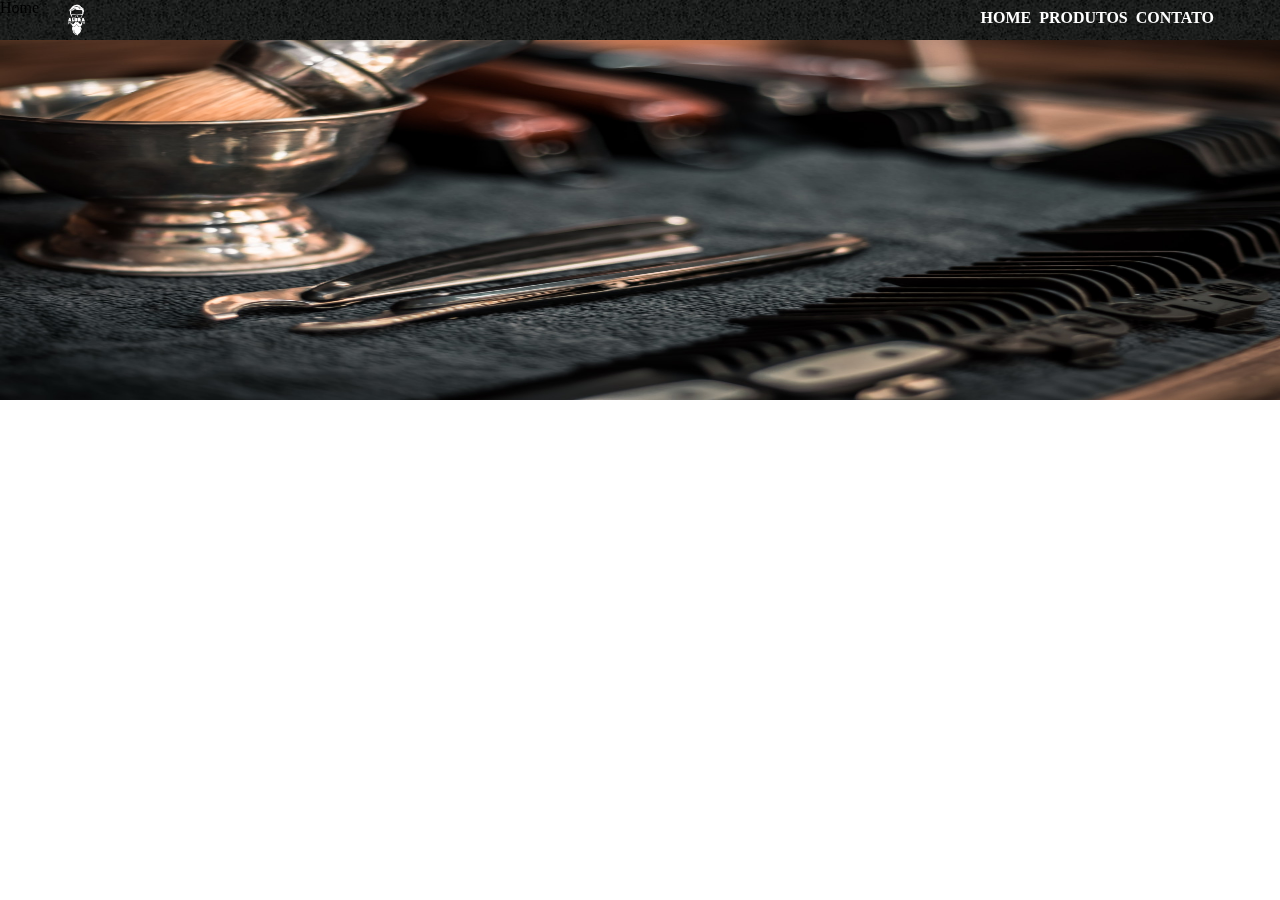
<file: Site/index.html>
<!DOCTYPE html>
<html lang="pt-br">

<head>
    <meta charset="UTF-8">
    <meta name="viewport" content="width=device-width, initial-scale=1.0">
    <link rel="stylesheet" href="./Estilo/reset.css">
    <link rel="stylesheet" href="Estilo/index.css">
    <title>Barbearia</title>
</head>

<body>
    <header>
        <div class="caixa">
            <a href="index.html">
                <img src="./img/logo-branco.png">
            </a>
            <nav>
                <ul>
                    <li>
                        <a href="index.html">Home</a>
                    </li>
                    <li>
                        <a href="produtos.html">Produtos</a>
                    </li>
                    <li>
                        <a href="contato.html">Contato</a>
                    </li>
                </ul>
            </nav>
        </div>

    </header>

    <main>
        <div class="home">
            <img src="./img/home/cabecalho-home.jpg">
            <h1>Home</h1>
        </div>

    </main>

    <footer>

    </footer>

</body>

</html>
</file>
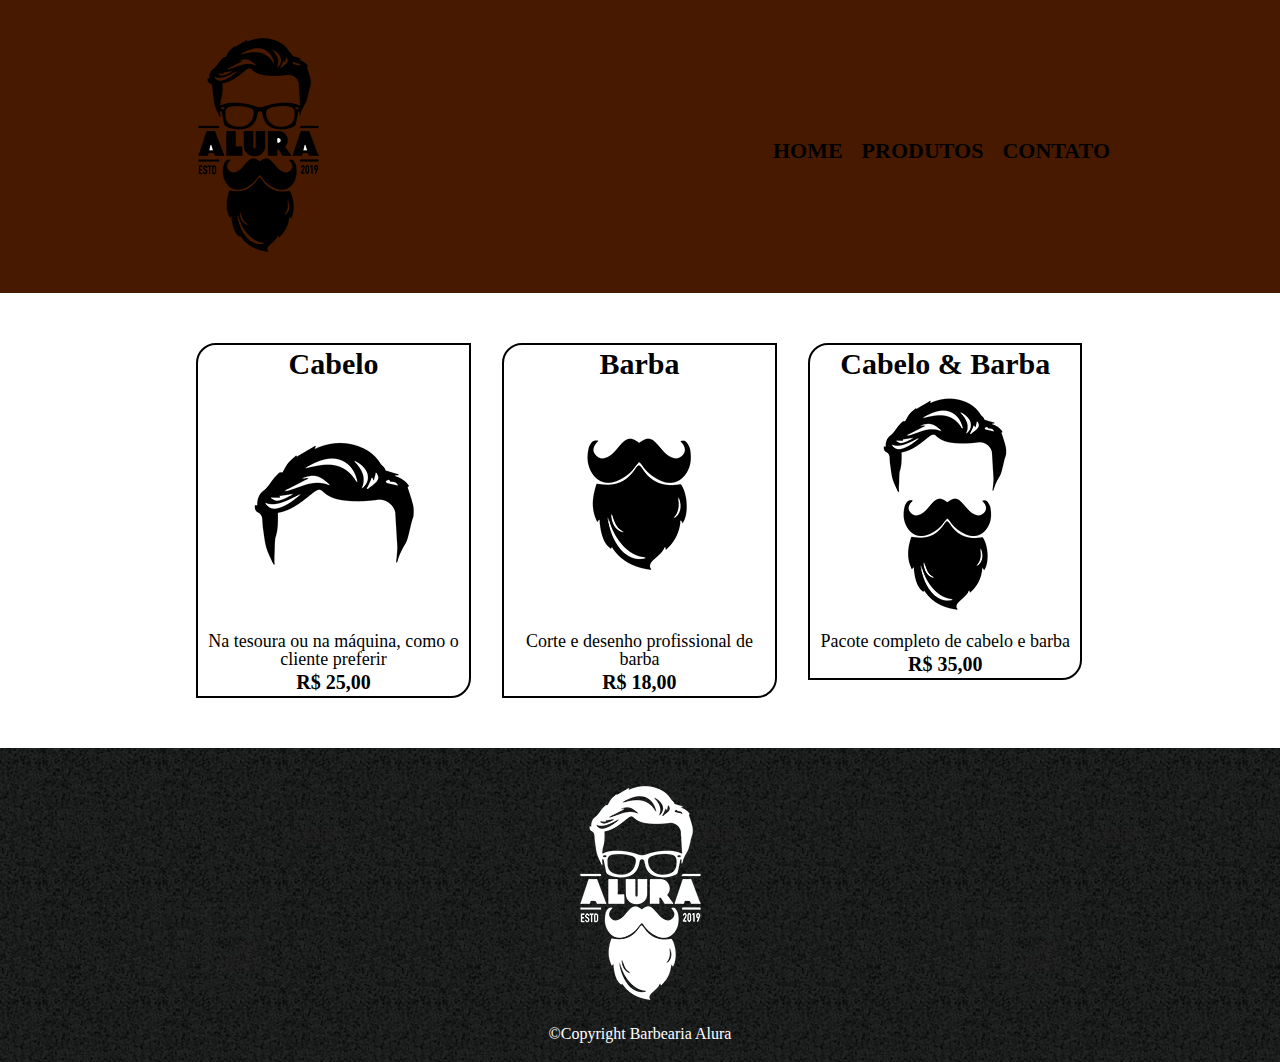
<file: HTML5_CSS3_PARTE2/produtos.html>
<!DOCTYPE html>
<html lang="pt-br">

<head>
    <meta charset="UTF-8">
    <meta name="viewport" content="width=device-width, initial-scale=1.0">
    <link rel="stylesheet" href="./Estilo/reset.css">
    <link rel="stylesheet" href="./Estilo/produtos.css">
    <title>Produtos</title>
</head>

<body>
    <header>
        <div class="caixa">
            <h1>
                <img src="./img/produtos/logo.png">
            </h1>
            <nav>
                <ul>
                    <li><a href="index.html">Home</a></li>
                    <li><a href="produtos.html">Produtos</a></li>
                    <li><a href="#">Contato</a></li>
                </ul>
            </nav>
        </div>

    </header>

    <main>
        <ul class="produtos">
            <li>
                <h2>Cabelo</h2>
                <img src="./img/produtos/cabelo.jpg">
                <p class="descricao-produto">Na tesoura ou na máquina, como o cliente preferir</p>
                <p class="preco-produto">R$ 25,00</p>
            </li>
            <li>
                <h2>Barba</h2>
                <img src="./img/produtos/barba.jpg">
                <p class="descricao-produto">Corte e desenho profissional de barba</p>
                <p class="preco-produto">R$ 18,00</p>
            </li>
            <li>
                <h2>Cabelo & Barba</h2>
                <img src="./img/produtos/cabelo+barba.jpg">
                <p class="descricao-produto">Pacote completo de cabelo e barba</p>
                <p class="preco-produto">R$ 35,00</p>
            </li>
        </ul>
    </main>

    <footer>
        <img src="./img/produtos/logo-branco.png">
        <p class="copyright">&copy;Copyright Barbearia Alura</p>
    </footer>

</body>

</html>
</file>
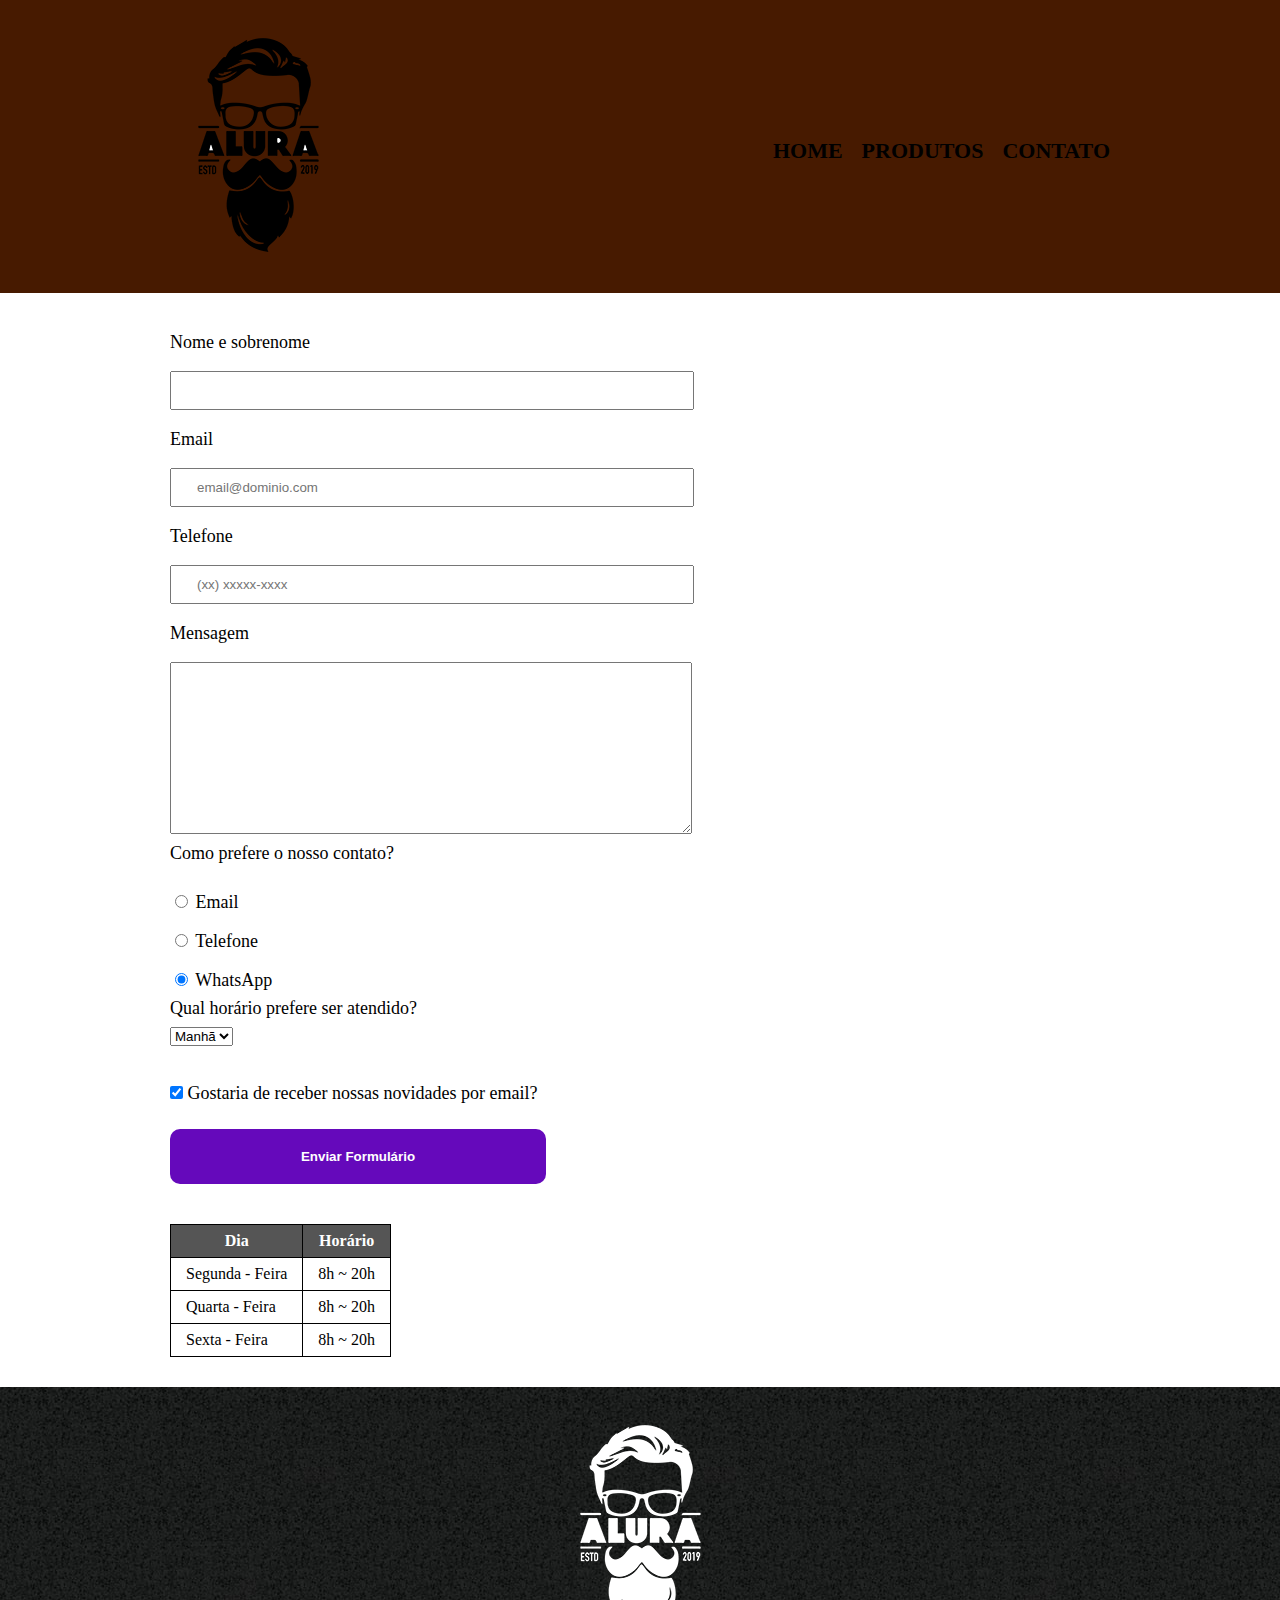
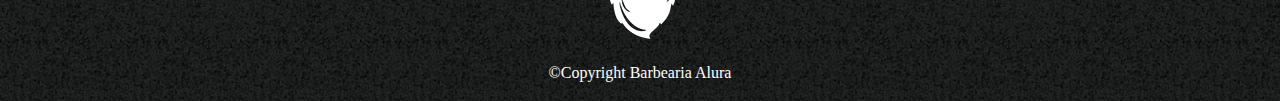
<file: HTML5_CSS3_PARTE3/contato.html>
<!DOCTYPE html>
<html lang="pt-br">

<head>
    <meta charset="UTF-8">
    <meta name="viewport" content="width=device-width, initial-scale=1.0">
    <link rel="stylesheet" href="./Estilo/reset.css">
    <link rel="stylesheet" href="./Estilo/style.css">
    <title>Contato</title>
</head>

<body>
    <header>
        <div class="caixa">
            <h1>
                <img src="./img/produtos/logo.png" alt="Logo da barbearia">
            </h1>
            <nav>
                <ul>
                    <li><a href="index.html">Home</a></li>
                    <li><a href="produtos.html">Produtos</a></li>
                    <li><a href="#">Contato</a></li>
                </ul>
            </nav>
        </div>

    </header>

    <main>
        <form>
            <label for="nome">Nome e sobrenome</label>
            <input type="text" id="nome" class="input-padrao" required>

            <label for="email">Email</label>
            <input type="email" id="email" class="input-padrao" placeholder="email@dominio.com" required>

            <label for="telefone">Telefone</label>
            <input type="tel" id="telefone" class="input-padrao" placeholder="(xx) xxxxx-xxxx" required>

            <label for="mensagem">Mensagem</label>
            <textarea id="mensagem" cols="30" rows="10" class="input-padrao" required></textarea>

            <fieldset>
                <legend>Como prefere o nosso contato?</legend>
                <label for="radio-email">
                    <input type="radio" name="contato" id="radio-email" value="email">
                    Email
                </label>


                <label for="radio-telefone">
                    <input type="radio" name="contato" id="radio-telefone" value="telefone">
                    Telefone
                </label>

                <label for="radio-whatsapp">
                    <input type="radio" name="contato" id="radio-whatsapp" value="whatsapp" checked>
                    WhatsApp
                </label>

            </fieldset>

            <fieldset>
                <legend>Qual horário prefere ser atendido?</legend>
                <select>
                    <option value="manha">Manhã</option>
                    <option value="tarde">Tarde</option>
                    <option value="noite">Noite</option>
                </select>
            </fieldset>

            <label>
                <input type="checkbox" class="checkbox" checked>
                Gostaria de receber nossas novidades por email?
            </label>

            <input type="submit" value="Enviar Formulário" class="botao">

        </form>

        <table>
            <thead>
                <tr>
                    <th>Dia</th>
                    <th>Horário</th>
                </tr>
            </thead>
            <tbody>
                <tr>
                    <td>Segunda - Feira </td>
                    <td>8h ~ 20h</td>
                </tr>
                <tr>
                    <td>Quarta - Feira</td>
                    <td>8h ~ 20h</td>
                </tr>
                <tr>
                    <td>Sexta - Feira</td>
                    <td>8h ~ 20h</td>
                </tr>
                <!-- <tr>
                    <td colspan="100%" style="text-align: center;">Teste</td>
                </tr> -->
            </tbody>
        </table>
    </main>

    <footer>
        <img src="./img/produtos/logo-branco.png" alt="Logo da barbearia">
        <p class="copyright">&copy;Copyright Barbearia Alura</p>
    </footer>

</body>

</html>
</file>
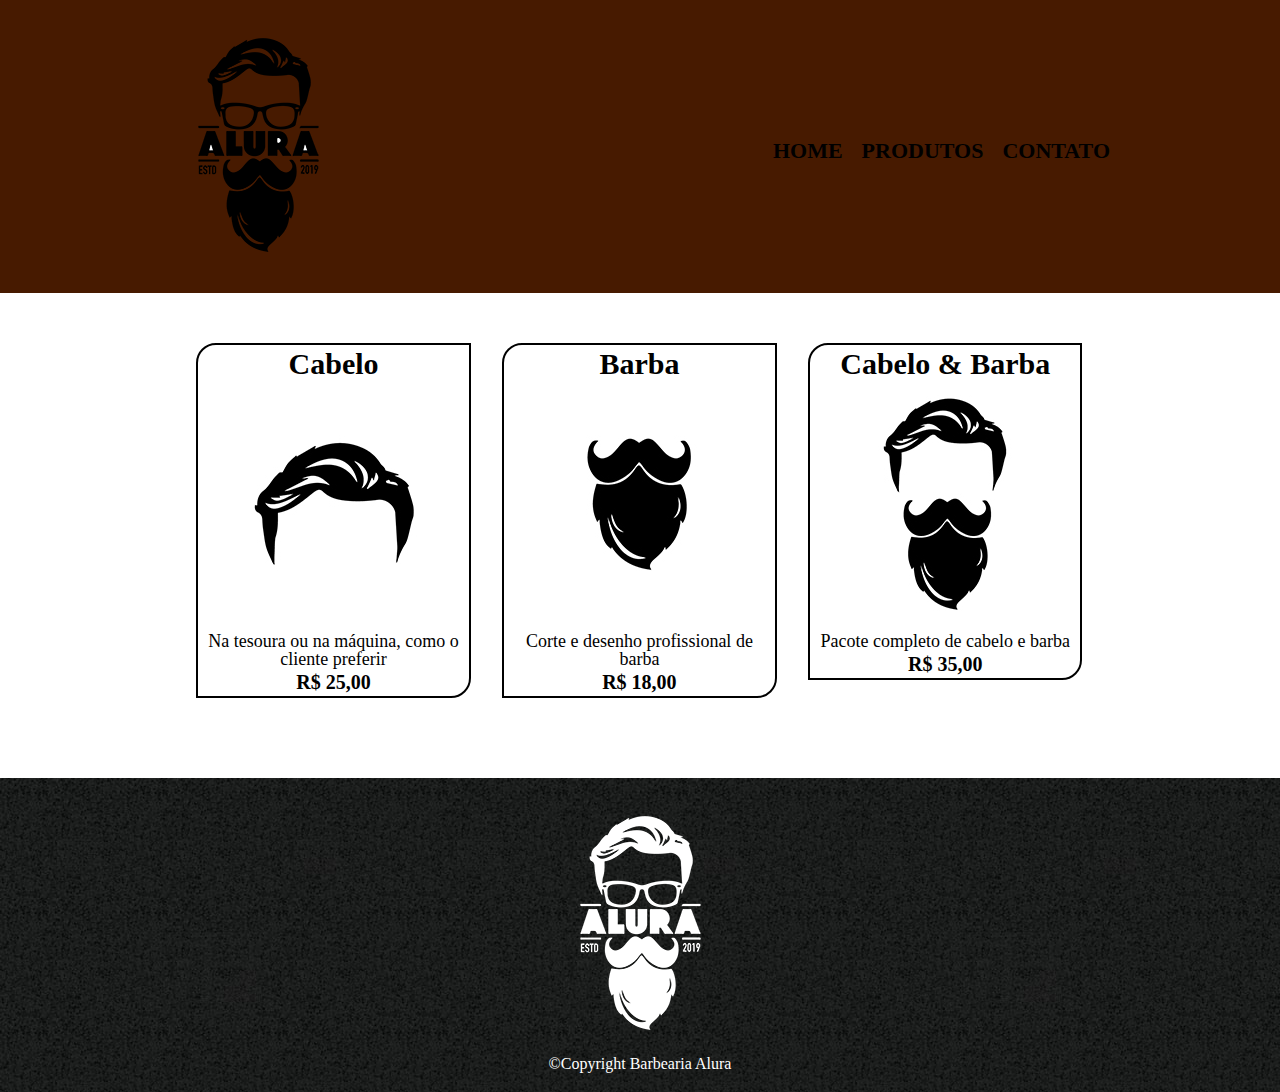
<file: HTML5_CSS3_PARTE3/produtos.html>
<!DOCTYPE html>
<html lang="pt-br">

<head>
    <meta charset="UTF-8">
    <meta name="viewport" content="width=device-width, initial-scale=1.0">
    <link rel="stylesheet" href="./Estilo/reset.css">
    <link rel="stylesheet" href="./Estilo/style.css">
    <title>Produtos</title>
</head>

<body>
    <header>
        <div class="caixa">
            <h1>
                <img src="./img/produtos/logo.png">
            </h1>
            <nav>
                <ul>
                    <li><a href="index.html">Home</a></li>
                    <li><a href="produtos.html">Produtos</a></li>
                    <li><a href="#">Contato</a></li>
                </ul>
            </nav>
        </div>

    </header>

    <main>
        <ul class="produtos">
            <li>
                <h2>Cabelo</h2>
                <img src="./img/produtos/cabelo.jpg">
                <p class="descricao-produto">Na tesoura ou na máquina, como o cliente preferir</p>
                <p class="preco-produto">R$ 25,00</p>
            </li>
            <li>
                <h2>Barba</h2>
                <img src="./img/produtos/barba.jpg">
                <p class="descricao-produto">Corte e desenho profissional de barba</p>
                <p class="preco-produto">R$ 18,00</p>
            </li>
            <li>
                <h2>Cabelo & Barba</h2>
                <img src="./img/produtos/cabelo+barba.jpg">
                <p class="descricao-produto">Pacote completo de cabelo e barba</p>
                <p class="preco-produto">R$ 35,00</p>
            </li>
        </ul>
    </main>

    <footer>
        <img src="./img/produtos/logo-branco.png">
        <p class="copyright">&copy;Copyright Barbearia Alura</p>
    </footer>

</body>

</html>
</file>
<file: Site/Estilo/index.css>
header {
    height: 40px;
    width: 100%;
    background: url("../img/bg.jpg");
    padding: 5px auto;
    position: fixed;
}

.caixa {
    position: relative;
    width: 90%;
    margin: 0 auto;
}

header img {
    max-height: 36px;
    height: auto;
    width: auto;
    margin: 2px auto;
}

nav {
    position: absolute;
    top: 10px;
    right: 0;
}

nav li {
    display: inline;
    margin: 0 2px;
}

nav a {
    text-decoration: none;
    text-transform: uppercase;
    color: #FFF;
    font-weight: bold;
}

nav a:hover {
    color: rgb(7, 135, 167);
    text-decoration: underline;
    font-size: 18px;
}

.home {
    position: static;
}

.home img{
    width: 100%;
    height: auto;
    max-height: 400px;
}

.home h1{
    position: absolute;
    top: 0;
    right: 10;
}
</file>
<file: HTML5_CSS3_PARTE2/Estilo/produtos.css>
header {
    background-color: rgb(71, 26, 0);
    padding: 20px 0;
}

.caixa {
    position: relative;
    width: 940px;
    margin: 0 auto;

}

nav {
    position: absolute;
    top: 120px;
    right: 0;
}
nav li {
    display: inline;
    margin: 0 0 0 15px;
}

nav a{
    text-transform: uppercase;
    color: #000;
    font-weight: bold;
    font-size: 22px;
    text-decoration: none;

}

nav a:hover {
    color: #C78C19;
    text-decoration: underline;
}

.produtos{
    width: fit-content;
    margin: 0 auto;
    padding: 50px 0;
}

.produtos h2{
    font-size: 30px;
    font-weight: bold;
}

.produtos li{
    display: inline-block;
    text-align: center;
    vertical-align: top;
    width: 30%;
    margin: 0 1.5%;
    padding: 4px 2px;
    box-sizing: border-box;
    border: 2px solid #000;
    border-top-left-radius: 20px;
    border-bottom-right-radius: 20px;
}

.produtos li:hover {
    border-color: #C78C19;
}

.produtos li:hover h2{
    font-size: 34px;
}

.produtos li:active {
    border-color: rgb(255, 170, 0);
}

.descricao-produto {
    font-size: 18px;
    margin: 0 1.5%;
}

.preco-produto {
    font-size: 20px;
    font-weight: bold;
    margin-top: 1.5%;
}

footer {
    text-align: center;
    background: url("../img/produtos/bg.jpg");
    padding: 20px 0;
}

.copyright {
    color: #FFF;
    margin-top: 5px;
}
</file>
<file: HTML5_CSS3_PARTE3/Estilo/style.css>
header {
    background-color: rgb(71, 26, 0);
    padding: 20px 0;
}

.caixa {
    position: relative;
    width: 940px;
    margin: 0 auto;

}

nav {
    position: absolute;
    top: 120px;
    right: 0;
}
nav li {
    display: inline;
    margin: 0 0 0 15px;
}

nav a{
    text-transform: uppercase;
    color: #000;
    font-weight: bold;
    font-size: 22px;
    text-decoration: none;

}

nav a:hover {
    color: #C78C19;
    text-decoration: underline;
}

.produtos{
    width: fit-content;
    margin: 0 auto;
    padding: 50px 0;
}

.produtos h2{
    font-size: 30px;
    font-weight: bold;
}

.produtos li{
    display: inline-block;
    text-align: center;
    vertical-align: top;
    width: 30%;
    margin: 0 1.5%;
    padding: 4px 2px;
    box-sizing: border-box;
    border: 2px solid #000;
    border-top-left-radius: 20px;
    border-bottom-right-radius: 20px;
}

.produtos li:hover {
    border-color: #C78C19;
}

.produtos li:hover h2{
    font-size: 34px;
}

.produtos li:active {
    border-color: rgb(255, 170, 0);
}

.descricao-produto {
    font-size: 18px;
    margin: 0 1.5%;
}

.preco-produto {
    font-size: 20px;
    font-weight: bold;
    margin-top: 1.5%;
}

footer {
    text-align: center;
    background: url("../img/produtos/bg.jpg");
    padding: 20px 0;
}

.copyright {
    color: #FFF;
    margin-top: 5px;
}

main {
    width: 940px;
    margin: 0 auto;
    padding-bottom: 30px;
}

form {
    margin: 40px 0;
}

form label, form legend {
    display: block;
    margin: 20px 0 10px 0 ;
    font-size: 18px;
}

.input-padrao {
    display: block;
    margin: 20px 0 10px 0 ;
    padding: 10px 25px;
    width: 50%;
}

.checkbox {
    margin: 20px 0;
}

.botao {
    width: 40%;
    padding: 20px 0;
    border: none;
    border-radius: 10px;
    background-color: rgb(101, 9, 187);
    color: white;
    transition: 1s all;
    cursor: pointer;
    font-weight: bold;
}

.botao:hover {
    background-color: rgb(60, 7, 110);
    width: 50%;
    transform: rotate(360deg);
}

thead {
    background-color: #555;
    color: white;
    font-weight: bold;
    text-align: center;
}

td, th {
    padding: 8px 15px;
    border: 1px solid #000;
}
</file>
